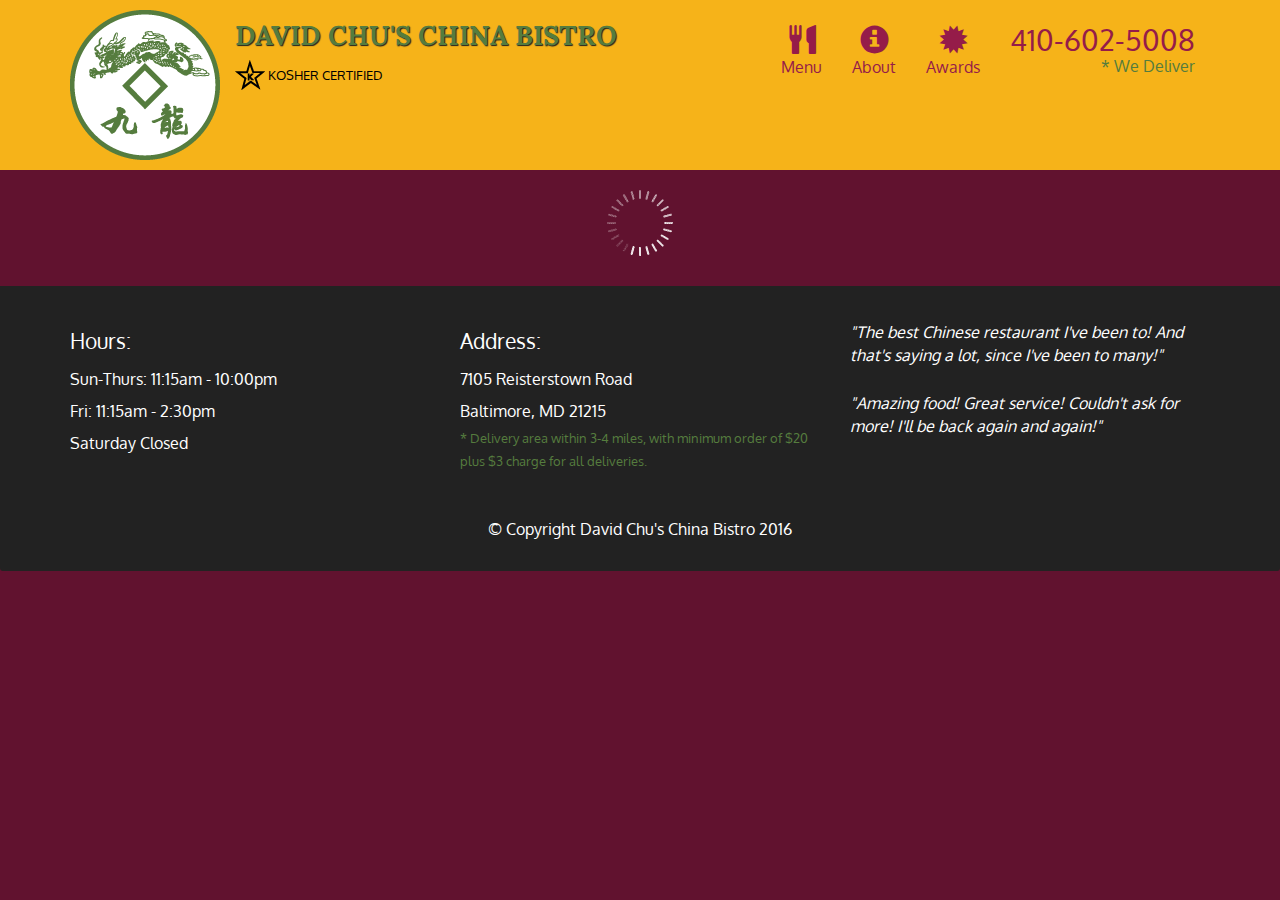
<file: Assignment 5/index.html>
<!doctype html>
<html lang="en">
  <head>
    <meta charset="utf-8">
    <meta http-equiv="X-UA-Compatible" content="IE=edge">
    <meta name="viewport" content="width=device-width, initial-scale=1">
    <title>David Chu's China Bistro</title>
    <link rel="stylesheet" href="css/bootstrap.min.css">
    <link rel="stylesheet" href="css/styles.css">
    <link href='https://fonts.googleapis.com/css?family=Oxygen:400,300,700' rel='stylesheet' type='text/css'>
    <link href='https://fonts.googleapis.com/css?family=Lora' rel='stylesheet' type='text/css'>
  </head>
<body>
  <header>
    <nav id="header-nav" class="navbar navbar-default">
      <div class="container">
        <div class="navbar-header">
          <a href="index.html" class="pull-left visible-md visible-lg">
            <div id="logo-img" alt="Logo image"></div>
          </a>

          <div class="navbar-brand">
            <a href="index.html"><h1>David Chu's China Bistro</h1></a>
            <p>
              <img src="images/star-k-logo.png" alt="Kosher certification">
              <span>Kosher Certified</span>
            </p>
          </div>

          <button id="navbarToggle" type="button" class="navbar-toggle collapsed" data-toggle="collapse" data-target="#collapsable-nav" aria-expanded="false">
            <span class="sr-only">Toggle navigation</span>
            <span class="icon-bar"></span>
            <span class="icon-bar"></span>
            <span class="icon-bar"></span>
          </button>
        </div>
        
        <div id="collapsable-nav" class="collapse navbar-collapse">
           <ul id="nav-list" class="nav navbar-nav navbar-right">
            <li id="navHomeButton" class="visible-xs active">
              <a href="index.html">
                <span class="glyphicon glyphicon-home"></span> Home</a>
            </li>
            <li id="navMenuButton">
              <a href="#" onclick="$dc.loadMenuCategories();">
                <span class="glyphicon glyphicon-cutlery"></span><br class="hidden-xs"> Menu</a>
            </li>
            <li>
              <a href="#">
                <span class="glyphicon glyphicon-info-sign"></span><br class="hidden-xs"> About</a>
            </li>
            <li>
              <a href="#">
                <span class="glyphicon glyphicon-certificate"></span><br class="hidden-xs"> Awards</a>
            </li>
            <li id="phone" class="hidden-xs">
              <a href="tel:410-602-5008">
                <span>410-602-5008</span></a><div>* We Deliver</div>
            </li>
          </ul><!-- #nav-list -->
        </div><!-- .collapse .navbar-collapse -->
      </div><!-- .container -->
    </nav><!-- #header-nav -->
  </header>

  <div id="call-btn" class="visible-xs">
    <a class="btn" href="tel:410-602-5008">
    <span class="glyphicon glyphicon-earphone"></span>
    410-602-5008
    </a>
  </div>
  <div id="xs-deliver" class="text-center visible-xs">* We Deliver</div>

  <div id="main-content" class="container"></div>

  <footer class="panel-footer">
    <div class="container">
      <div class="row">
        <section id="hours" class="col-sm-4">
          <span>Hours:</span><br>
          Sun-Thurs: 11:15am - 10:00pm<br>
          Fri: 11:15am - 2:30pm<br>
          Saturday Closed
          <hr class="visible-xs">
        </section>
        <section id="address" class="col-sm-4">
          <span>Address:</span><br>
          7105 Reisterstown Road<br>
          Baltimore, MD 21215
          <p>* Delivery area within 3-4 miles, with minimum order of $20 plus $3 charge for all deliveries.</p>
          <hr class="visible-xs">
        </section>
        <section id="testimonials" class="col-sm-4">
          <p>"The best Chinese restaurant I've been to! And that's saying a lot, since I've been to many!"</p>
          <p>"Amazing food! Great service! Couldn't ask for more! I'll be back again and again!"</p>
        </section>
      </div>
      <div class="text-center">&copy; Copyright David Chu's China Bistro 2016</div>
    </div>
  </footer>

  <!-- jQuery (Bootstrap JS plugins depend on it) -->
  <script src="js/jquery-2.1.4.min.js"></script>
  <script src="js/bootstrap.min.js"></script>
  <script src="js/ajax-utils.js"></script>
  <script src="js/script.js"></script>
</body>
</html>
</file>
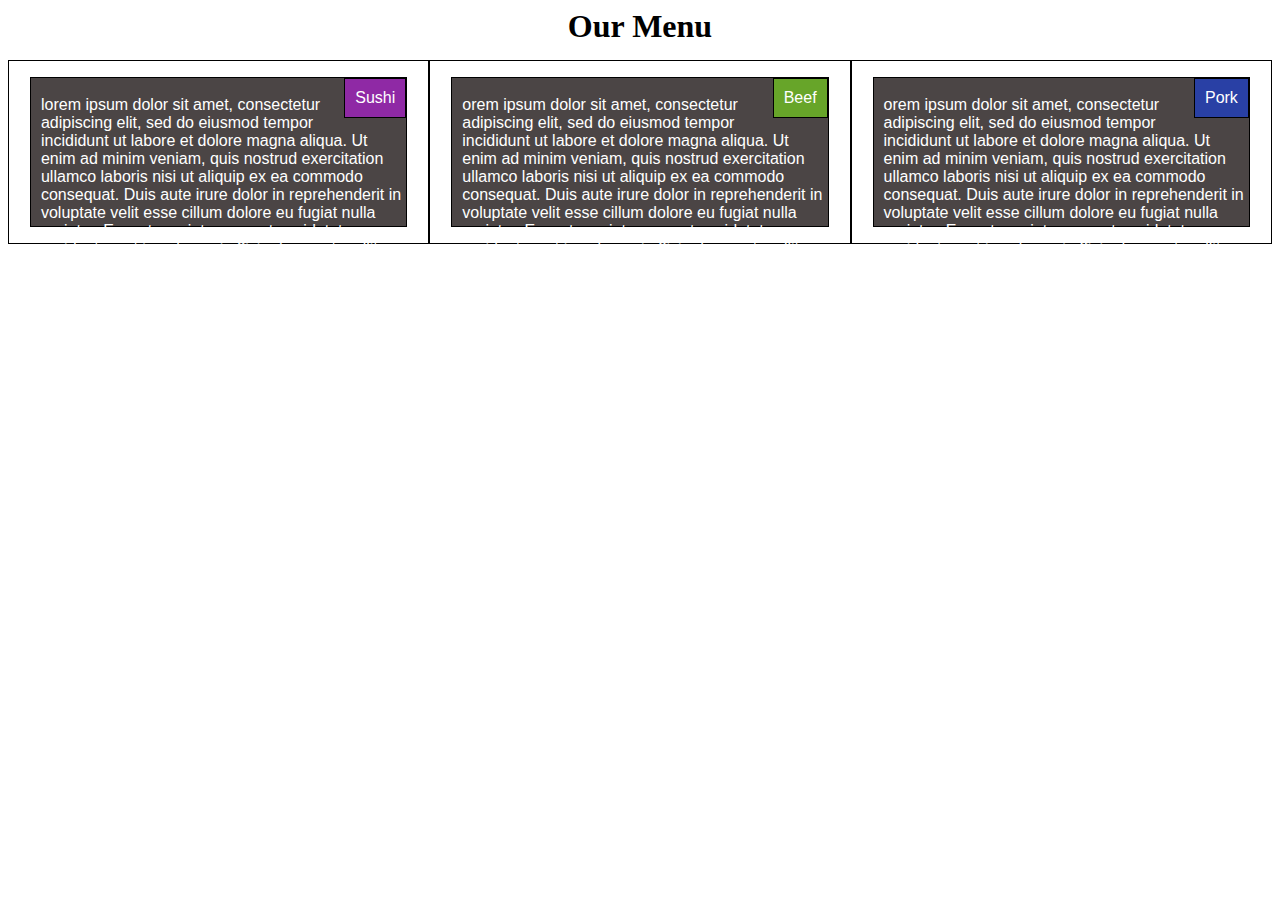
<file: Solutions/index.html>
</head>
<link rel="stylesheet" href="assignment2.css"
</head>
<body>
<h1>Our Menu</h1>

<div class = "row">
<div class="col-lg-4 col-md-6"><p><span id="span1">Sushi</span><br>lorem ipsum dolor sit amet, consectetur adipiscing elit, sed do eiusmod tempor incididunt ut labore et dolore magna aliqua. Ut enim ad minim veniam, quis nostrud exercitation ullamco laboris nisi ut aliquip ex ea commodo consequat. Duis aute irure dolor in reprehenderit in voluptate velit esse cillum dolore eu fugiat nulla pariatur. Excepteur sint occaecat cupidatat non proident, sunt in culpa qui officia deserunt mollit anim id est laborum.</p></div>
<div class="col-lg-4 col-md-6"><p><span id="span2">Beef</span><br> orem ipsum dolor sit amet, consectetur adipiscing elit, sed do eiusmod tempor incididunt ut labore et dolore magna aliqua. Ut enim ad minim veniam, quis nostrud exercitation ullamco laboris nisi ut aliquip ex ea commodo consequat. Duis aute irure dolor in reprehenderit in voluptate velit esse cillum dolore eu fugiat nulla pariatur. Excepteur sint occaecat cupidatat non proident, sunt in culpa qui officia deserunt mollit anim id est laborum.</p></div>
<div class="col-lg-4 col-md-12"><p><span id="span3">Pork</span><br>orem ipsum dolor sit amet, consectetur adipiscing elit, sed do eiusmod tempor incididunt ut labore et dolore magna aliqua. Ut enim ad minim veniam, quis nostrud exercitation ullamco laboris nisi ut aliquip ex ea commodo consequat. Duis aute irure dolor in reprehenderit in voluptate velit esse cillum dolore eu fugiat nulla pariatur. Excepteur sint occaecat cupidatat non proident, sunt in culpa qui officia deserunt mollit anim id est laborum.</p></div>
</div>

</body>
</html>
</file>
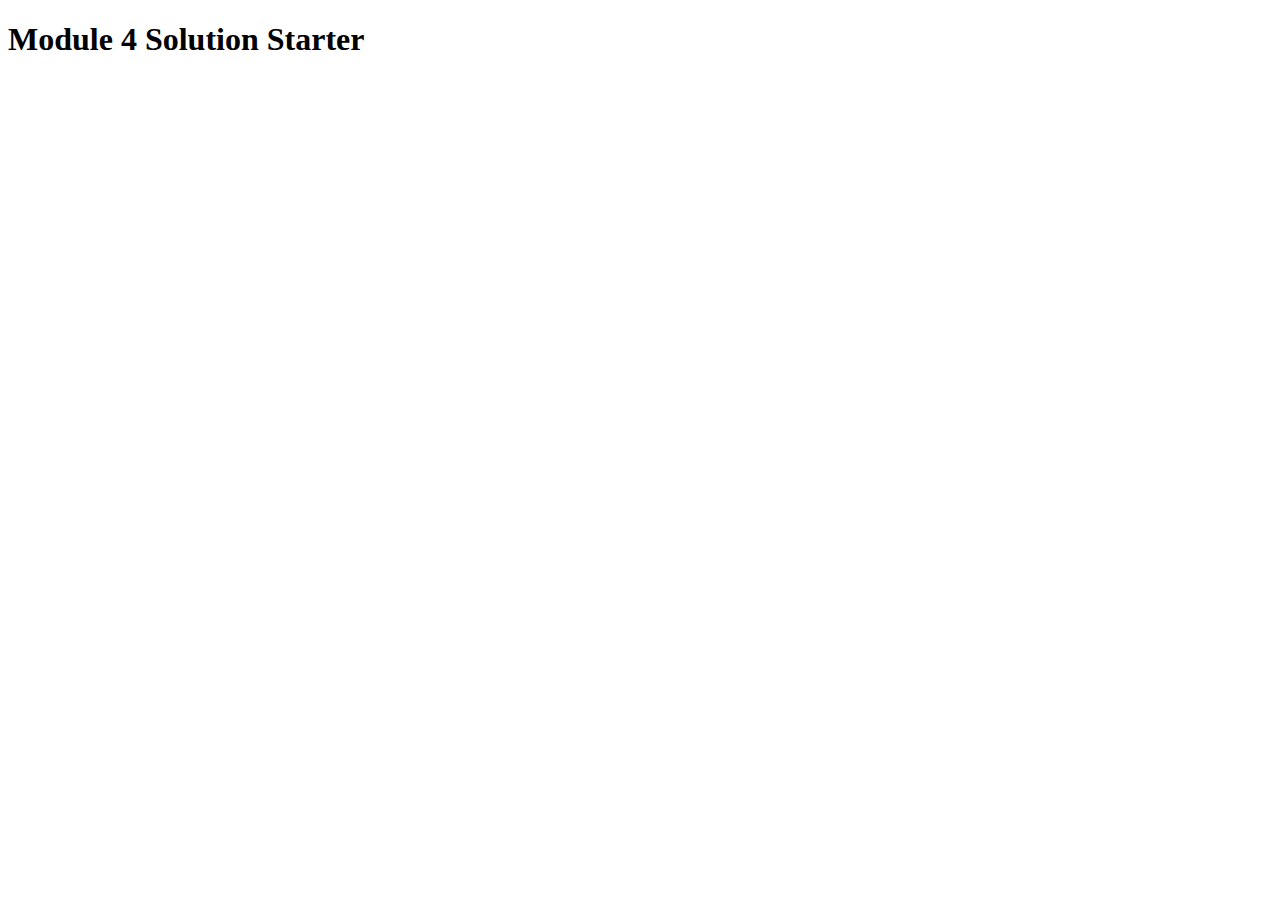
<file: Assignment 4/easier/index.html>
<!DOCTYPE html>
<html>
<head>
  <meta charset="utf-8">
  <title>Module 4 Solution Starter</title>
  <script src="SpeakHello.js"></script>
  <script src="SpeakGoodBye.js"></script>
  <script src="script.js"></script>
</head>
<body>
  <h1>Module 4 Solution Starter</h1>
</body>
</html>
</file>
<file: Assignment 5/css/styles.css>
body {
  font-size: 16px;
  color: #fff;
  background-color: #61122f;
  font-family: 'Oxygen', sans-serif;
}

/** HEADER **/
#header-nav {
  background-color: #f6b319;
  border-radius: 0;
  border: 0;
}

#logo-img {
  background: url('../images/restaurant-logo_large.png') no-repeat;
  width: 150px;
  height: 150px;
  margin: 10px 15px 10px 0;
}

.navbar-brand {
  padding-top: 25px;
}
.navbar-brand h1 { /* Restaurant name */
  font-family: 'Lora', serif;
  color: #557c3e;
  font-size: 1.5em;
  text-transform: uppercase;
  font-weight: bold;
  text-shadow: 1px 1px 1px #222;
  margin-top: 0;
  margin-bottom: 0;
  line-height: .75;
}
.navbar-brand a:hover, .navbar-brand a:focus {
  text-decoration: none;
}
.navbar-brand p { /* Kosher cert */
  color: #000;
  text-transform: uppercase;
  font-size: .7em;
  margin-top: 15px;
}
.navbar-brand p span { /* Star-K */
  vertical-align: middle;
}

#nav-list {
  margin-top: 10px;
}
#nav-list a {
  color: #951C49;
  text-align: center;
}
#nav-list a:hover {
  background: #E7E7E7;
}
#nav-list a span {
  font-size: 1.8em;
}

#phone {
  margin-top: 5px;
}
#phone a { /* Phone number */
  text-align: right;
  padding-bottom: 0;
}
#phone div { /* We Deliver */
  color: #557c3e;
  text-align: right;
  padding-right: 15px;
}

.navbar-header button.navbar-toggle, .navbar-header .icon-bar {
  border: 1px solid #61122f;
}
.navbar-header button.navbar-toggle {
  clear: both;
  margin-top: -30px;
}
/* END HEADER */

/* FOOTER */
.panel-footer {
  margin-top: 30px;
  padding-top: 35px;
  padding-bottom: 30px;
  background-color: #222;
  border-top: 0;
}
.panel-footer div.row {
  margin-bottom: 35px;
}
#hours, #address {
  line-height: 2;
}
#hours > span, #address > span {
  font-size: 1.3em;
}
#address p {
  color: #557c3e;
  font-size: .8em;
  line-height: 1.8;
}
#testimonials {
  font-style: italic;
}
#testimonials p:nth-child(2) {
  margin-top: 25px;
}
/* END FOOTER */



/* HOME PAGE */
.container .jumbotron {
  box-shadow: 0 0 50px #3F0C1F;
  border: 2px solid #3F0C1F;
}

#menu-tile, #specials-tile, #map-tile {
  height: 250px;
  width: 100%;
  margin-bottom: 15px;
  position: relative;
  border: 2px solid #3F0C1F;
  overflow: hidden;
}
#menu-tile:hover, #specials-tile:hover, #map-tile:hover {
  box-shadow: 0 1px 5px 1px #cccccc;
}
#menu-tile {
  background: url('../images/menu-tile.jpg') no-repeat;
  background-position: center;
}
#specials-tile {
  background: url('../images/specials-tile.jpg') no-repeat;
  background-position: center;
}
#menu-tile span, #specials-tile span, #map-tile span {
  position: absolute;
  bottom: 0;
  right: 0;
  width: 100%;
  text-align: center;
  font-size: 1.6em;
  text-transform: uppercase;
  background-color: #000;
  color: #fff;
  opacity: .8;
}
/* END HOME PAGE */

/* MENU CATEGORIES PAGE */
.category-tile { 
  position: relative;
  border: 2px solid #3F0C1F;
  overflow: hidden;
  width: 200px;
  height: 200px;
  margin: 0 auto 15px;
}
.category-tile span {
  position: absolute;
  bottom: 0;
  right: 0;
  width: 100%;
  text-align: center;
  font-size: 1.2em;
  text-transform: uppercase;
  background-color: #000;
  color: #fff;
  opacity: .8;
}
.category-tile:hover {
  box-shadow: 0 1px 5px 1px #cccccc;
}

#menu-categories-title + div {
  margin-bottom: 50px;
}
/* END MENU CATEGORIES PAGE */

/* SINGLE CATEGORY PAGE */
.menu-item-tile {
  margin-bottom: 25px;
}
.menu-item-tile hr {
  width: 80%;
}
.menu-item-tile .menu-item-price {
  font-size: 1.1em;
  text-align: right;
  margin-top: -15px;
  margin-right: -15px;
}
.menu-item-tile .menu-item-price span {
  font-size: .6em;
}
.menu-item-photo {
  position: relative;
  border: 2px solid #3F0C1F; 
  overflow: hidden;
  padding: 0;
  margin-right: -15px;
  margin-left: auto;
  margin-bottom: 20px;
  max-width: 250px;
}
.menu-item-photo div {
  position: absolute;
  bottom: 0;
  right: 0;
  width: 80px;
  background-color: #557c3e;
  text-align: center;
}
.menu-item-description {
  padding-right: 30px;
}
h3.menu-item-title {
  margin: 0 0 10px;
}
.menu-item-details {
  font-size: .9em;
  font-style: italic;
}
/* END SINGLE CATEGORY PAGE */


/********** Large devices only **********/
@media (min-width: 1200px) {
  .container .jumbotron {
    background: url('../images/jumbotron_1200.jpg') no-repeat;
    height: 675px;
  }
}

/********** Medium devices only **********/
@media (min-width: 992px) and (max-width: 1199px) {
  /* Header */
  #logo-img {
    background: url('../images/restaurant-logo_medium.png') no-repeat;
    width: 100px;
    height: 100px;
    margin: 5px 5px 5px 0;
  }
  /* End Header */

  /* Home Page */
  .container .jumbotron {
    background: url('../images/jumbotron_992.jpg') no-repeat;
    height: 558px;
  }
  /* End Home Page */
}

/********** Small devices only **********/
@media (min-width: 768px) and (max-width: 991px) {
  /* Home Page */
  .container .jumbotron {
    background: url('../images/jumbotron_768.jpg') no-repeat;
    height: 432px;
  }
  /* End Home Page */
}

/********** Extra small devices only **********/
@media (max-width: 767px) {
  /* Header */
  .navbar-brand {
    padding-top: 10px;
    height: 80px;
  }
  .navbar-brand h1 { /* Restaurant name */
    padding-top: 10px;
    font-size: 5vw; /* 1vw = 1% of viewport width */
  }
  .navbar-brand p { /* Kosher cert */
    font-size: .6em;
    margin-top: 12px;
  }
  .navbar-brand p img { /* Star-K */
    height: 20px;
  }

  #collapsable-nav a { /* Collapsed nav menu text */
    font-size: 1.2em;
  }
  #collapsable-nav a span { /* Collapsed nav menu glyph */
    font-size: 1em;
    margin-right: 5px;
  }

  #call-btn > a {
    font-size: 1.5em;
    display: block;
    margin: 0 20px;
    padding: 10px;
    border: 2px solid #fff;
    background-color: #f6b319;
    color: #951c49;
  }
  #xs-deliver {
    margin-top: 5px;
    font-size: .7em;
    letter-spacing: .1em;
    text-transform: uppercase;
  }
  /* End Header */

  /* Footer */
  .panel-footer section {
    margin-bottom: 30px;
    text-align: center;
  }
  .panel-footer section:nth-child(3) {
    margin-bottom: 0; /* margin already exists on the whole row */
  }
  .panel-footer section hr {
    width: 50%;
  }
  /* End Footer */

  /* Home Page */
  .container .jumbotron {
    margin-top: 30px;
    padding: 0;
  }
  #menu-tile, #specials-tile {
    width: 360px;
    margin: 0 auto 15px;
  }

  .menu-item-photo {
    margin-right: auto;
  }
  .menu-item-tile .menu-item-price {
    text-align: center;
  }
  .menu-item-description {
    text-align: center;;
  }
}


/********** Super extra small devices Only :-) (e.g., iPhone 4) **********/
@media (max-width: 479px) {
  /* Header */
  .navbar-brand h1 { /* Restaurant name */
    padding-top: 5px;
    font-size: 6vw;
  }
  /* End Header */
  
  /* Home page */
  #menu-tile, #specials-tile {
    width: 280px;
    margin: 0 auto 15px;
  }

  .col-xxs-12 {
    position: relative;
    min-height: 1px;
    padding-right: 15px;
    padding-left: 15px;
    float: left;
    width: 100%;
  }
}
</file>
<file: Solutions/assignment2.css>
/* base styles */
* {
  box-sizing: border-box;
}
h1 {
  margin-bottom: 15px;
  text-align: center;
}

p {
  border: 1px solid black;
  background-color: #4b4545;
  width: 90%;
  height: 150px;
  margin-right: auto;
  margin-left: auto;
  font-family: Helvetica;
  color: white;
  padding-bottom:30px;
  padding-left: 10px;
  border: 1px solid black;

  }



/* Simple Responsive Framework. */
.row {
  width: 100%;
}


/*large devices */
@media (min-width: 992px) {
col-lg-1, .col-lg-2, .col-lg-3, .col-lg-4, .col-lg-5, .col-lg-6, .col-lg-7, .col-lg-8, .col-lg-9, .col-lg-10, .col-lg-11, .col-lg-12 {
   float: left;
   border: 1px solid black;*/
  }
  .col-lg-1 {
    width: 8.33%;
  }
  .col-lg-2 {
    width: 16.66%;
  }
  .col-lg-3 {
    width: 25%;
  }
  .col-lg-4 {
    width: 33.33%;
  }
  .col-lg-5 {
    width: 41.66%;
  }
  .col-lg-6 {
    width: 50%;
  }
  .col-lg-7 {
    width: 58.33%;
  }
  .col-lg-8 {
    width: 66.66%;
  }
  .col-lg-9 {
    width: 74.99%;
  }
  .col-lg-10 {
    width: 83.33%;
  }
  .col-lg-11 {
    width: 91.66%;
  }
  .col-lg-12 {
    width: 100%;
  }
}


/*medium devices */
@media (min-width: 768px)  and (max-width: 991px) { 
  .col-md-1, .col-md-2, .col-md-3, .col-md-4, .col-md-5, .col-md-6, .col-md-7, .col-md-8, .col-md-9, .col-md-10, .col-md-11, .col-md-12 {
   float: left;
   border: 1px solid black;
  }
  .col-md-1 {
    width: 8.33%;
  }
  .col-md-2 {
    width: 16.66%;
  }
  .col-md-3 {
    width: 25%;
  }
  .col-md-4 {
    width: 33.33%;
  }
  .col-md-5 {
    width: 41.66%;
  }
  .col-md-6 {
    width: 50%;
  }
  .col-md-7 {
    width: 58.33%;
  }
  .col-md-8 {
    width: 66.66%;
  }
  .col-md-9 {
    width: 74.99%;
  }
  .col-md-10 {
    width: 83.33%;
  }
  .col-md-11 {
    width: 91.66%;
  }
  .col-md-12 {
    width: 100%;
  }
}


#span1 {
  background-color: #8f29a5;
  float: right;
  padding: 10px;
  border: 1px solid black;
  }
  
#span2 {
  background-color: #67a529;
  float: right;
  padding: 10px;
  border: 1px solid black;
  }
  
#span3 {
  background-color: #2940a5;
  float: right;
  padding: 10px;
  border: 1px solid black;
  }
</file>
